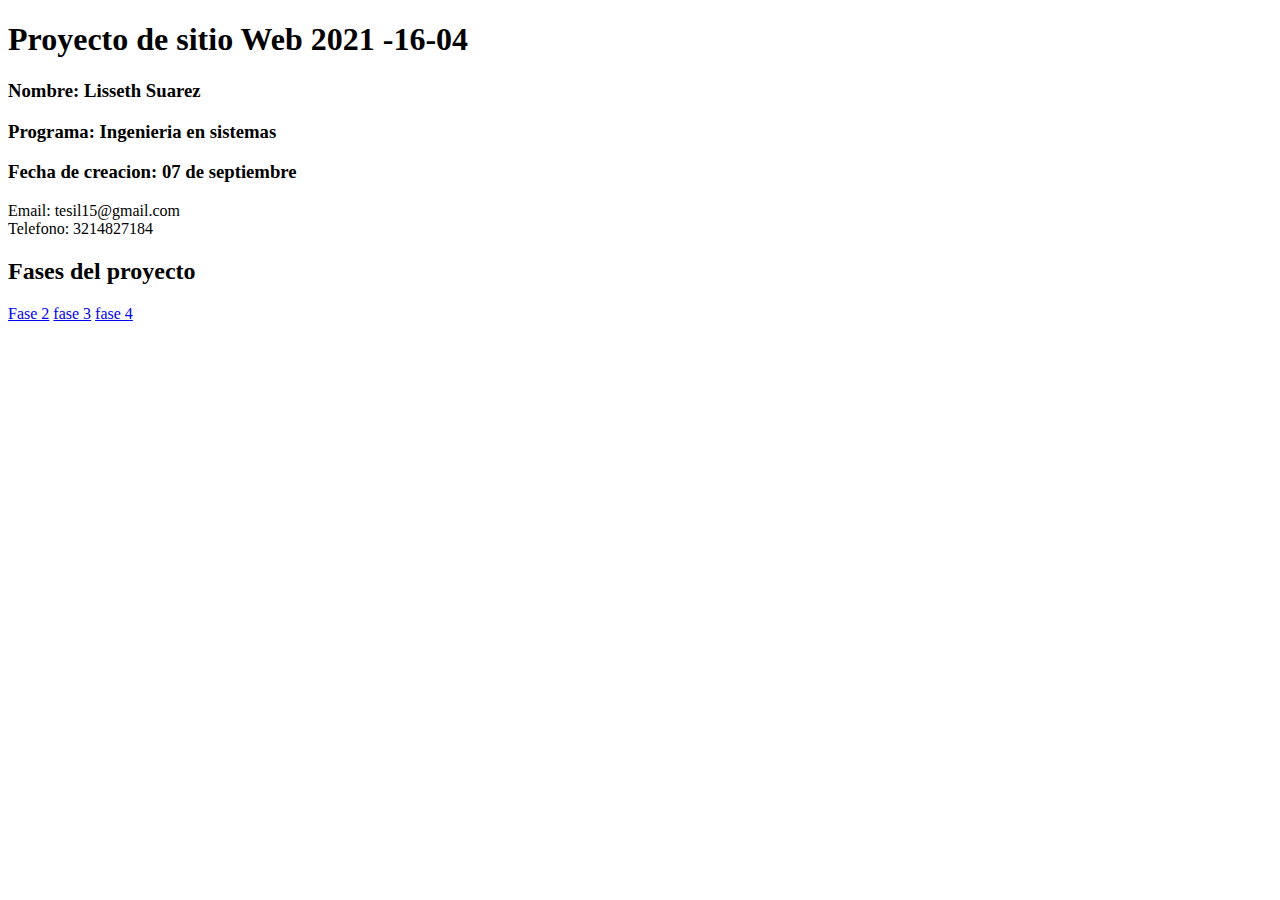
<file: index.html>
<!DOCTYPE html>
<html lang="en">
<head>
    <meta charset="UTF-8">
    <meta http-equiv="X-UA-Compatible" content="IE=edge">
    <meta name="viewport" content="width=device-width, initial-scale=1.0">
    <title>Document</title>
</head>
<body>
    <h1>
        Proyecto de sitio Web 2021 -16-04    </h1>
   <h3> Nombre: Lisseth Suarez </h3> 
   <h3> Programa: Ingenieria en sistemas </h3>
   <h3> Fecha de creacion: 07 de septiembre </h3>
   <p>
       Email: tesil15@gmail.com <br>
       Telefono: 3214827184 <br>
   </p>

    <h2>Fases del proyecto</h2>
    <a href="fase2/design.html">Fase 2</a>
    <a href="fase 3/index.html">fase 3</a>
    <a href="fase 4/evaluacion1.html">fase 4</a>
</body>
</html>
</file>
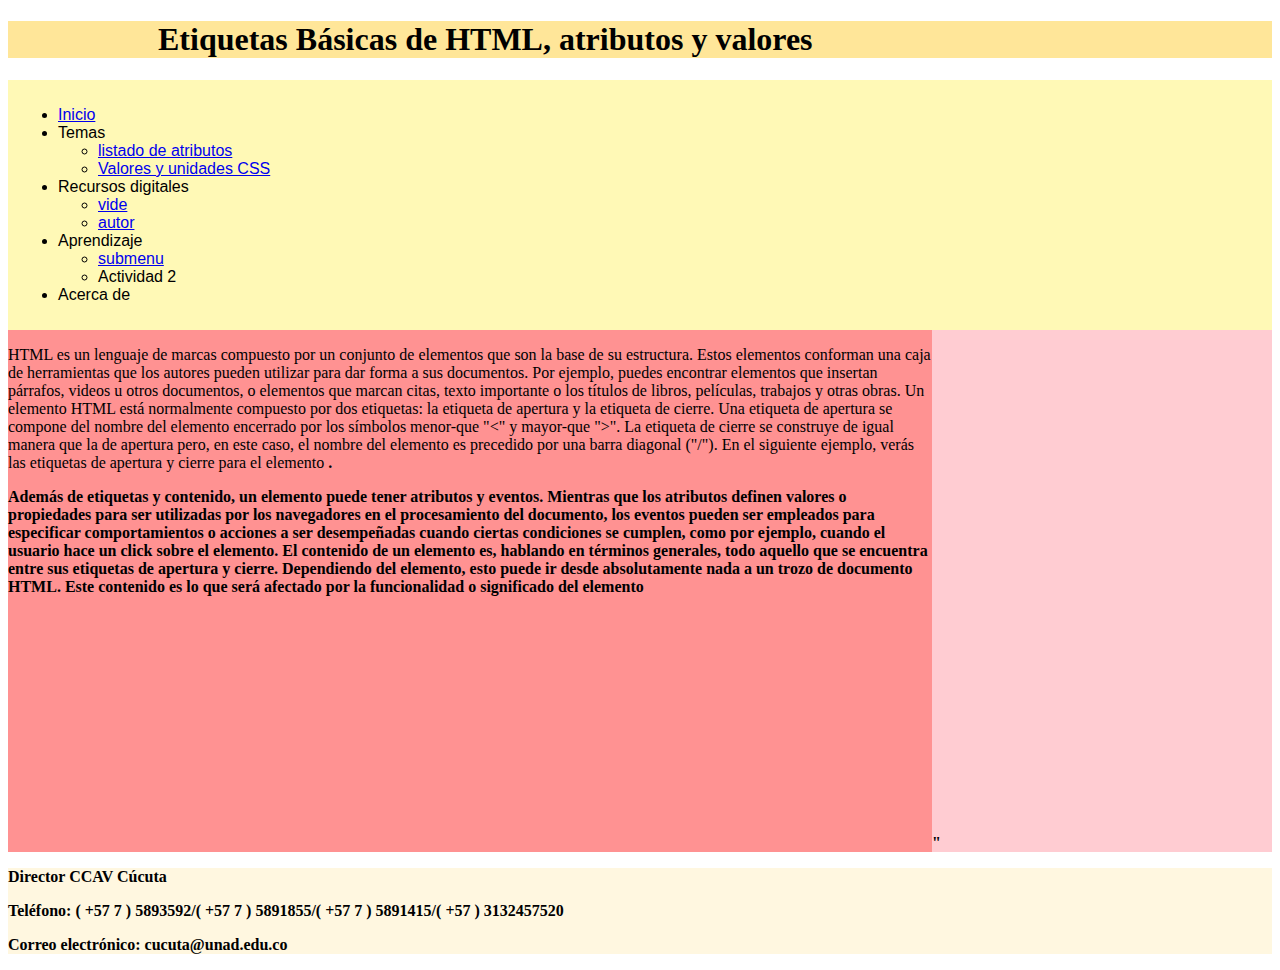
<file: fase 3/index.html>
<!DOCTYPE html>
<html lang="es">
<head>
    <meta charset="UTF-8">
    <meta http-equiv="X-UA-Compatible" content="IE=edge">
    <meta name="viewport" content="width=device-width, initial-scale=1.0">
    <title>principal</title>
    <link rel="stylesheet" href="css/estilos.css">
</head>
<body>
    <header>
        <h1>Etiquetas Básicas de HTML, atributos y valores</h1>
    </header>
    <nav>
            <ul>
                <li> <a href="index.html">Inicio</a></li>
                <li>Temas</li>
                    <ul>
                        <li> <a href="tema 1.html"> listado de atributos</a></li>
                        <li> <a href="tema 2.html">Valores y unidades CSS</a></li>
                    </ul>
                <li>Recursos digitales</li>
                    <ul>
                        <li> <a href="recurso 1.html"> vide</a></li>
                        <li> <a href= "recurso 2.html"> autor </a></li>
                    </ul>
                <li>Aprendizaje</li>
                    <ul>
                        <li> <a href="opciones submenu"> submenu </a></li>
                        <li>Actividad 2</li>
                    </ul>
                <li>Acerca de</li>
            </ul>   
    </nav>
    <main>
        <section>
            <article>
                <article>
                    <p>HTML es un lenguaje de marcas compuesto por un conjunto de elementos que son la base de su estructura. Estos elementos conforman una caja de herramientas que los autores pueden utilizar para dar forma a sus documentos. Por ejemplo, puedes encontrar elementos que insertan párrafos, videos u otros documentos, o elementos que marcan citas, texto importante o los títulos de libros, películas, trabajos y otras obras.
                    Un elemento HTML está normalmente compuesto por dos etiquetas: la etiqueta de apertura y la etiqueta de cierre. Una etiqueta de apertura se compone del nombre del elemento encerrado por los símbolos menor-que "<" y mayor-que ">". La etiqueta de cierre se construye de igual manera que la de apertura pero, en este caso, el nombre del elemento es precedido por una barra diagonal ("/"). En el siguiente ejemplo, verás las etiquetas de apertura y cierre para el elemento <b>.  
                    </p>
                </article>
            </article>
                     <p>Además de etiquetas y contenido, un elemento puede tener atributos y eventos. Mientras que los atributos definen valores o propiedades para ser utilizadas por los navegadores en el procesamiento del documento, los eventos pueden ser empleados para especificar comportamientos o acciones a ser desempeñadas cuando ciertas condiciones se cumplen, como por ejemplo, cuando el usuario hace un click sobre el elemento.
                     
                    El contenido de un elemento es, hablando en términos generales, todo aquello que se encuentra entre sus etiquetas de apertura y cierre. Dependiendo del elemento, esto puede ir desde absolutamente nada a un trozo de documento HTML. Este contenido es lo que será afectado por la funcionalidad o significado del elemento
                     </p>
            <article>

            </article>
        </section>
        <aside> 
            <iframe src="https://www.facebook.com/plugins/page.php?href=https%3A%2F%2Ffacebook.com%2FUniversidadUNAD%2F&tabs=timeline&width=340&height=500&small_header=false&adapt_container_width=true&hide_cover=false&show_facepile=true&appId" width="340" height="500" style="border:none;overflow:hidden" scrolling="no" frameborder="0" allowfullscreen="true" allow="autoplay; clipboard-write; encrypted-media; picture-in-picture; web-share"></iframe>"
        </aside>
    </main>   
    <footer>
        <p>Director CCAV Cúcuta<br></p>
        <p>Teléfono: ( +57 7 ) 5893592/( +57 7 ) 5891855/( +57 7 ) 5891415/( +57 ) 3132457520<br></p>
        <p>Correo electrónico: cucuta@unad.edu.co<br></p>
    </footer>  
</body>
</html>
</file>
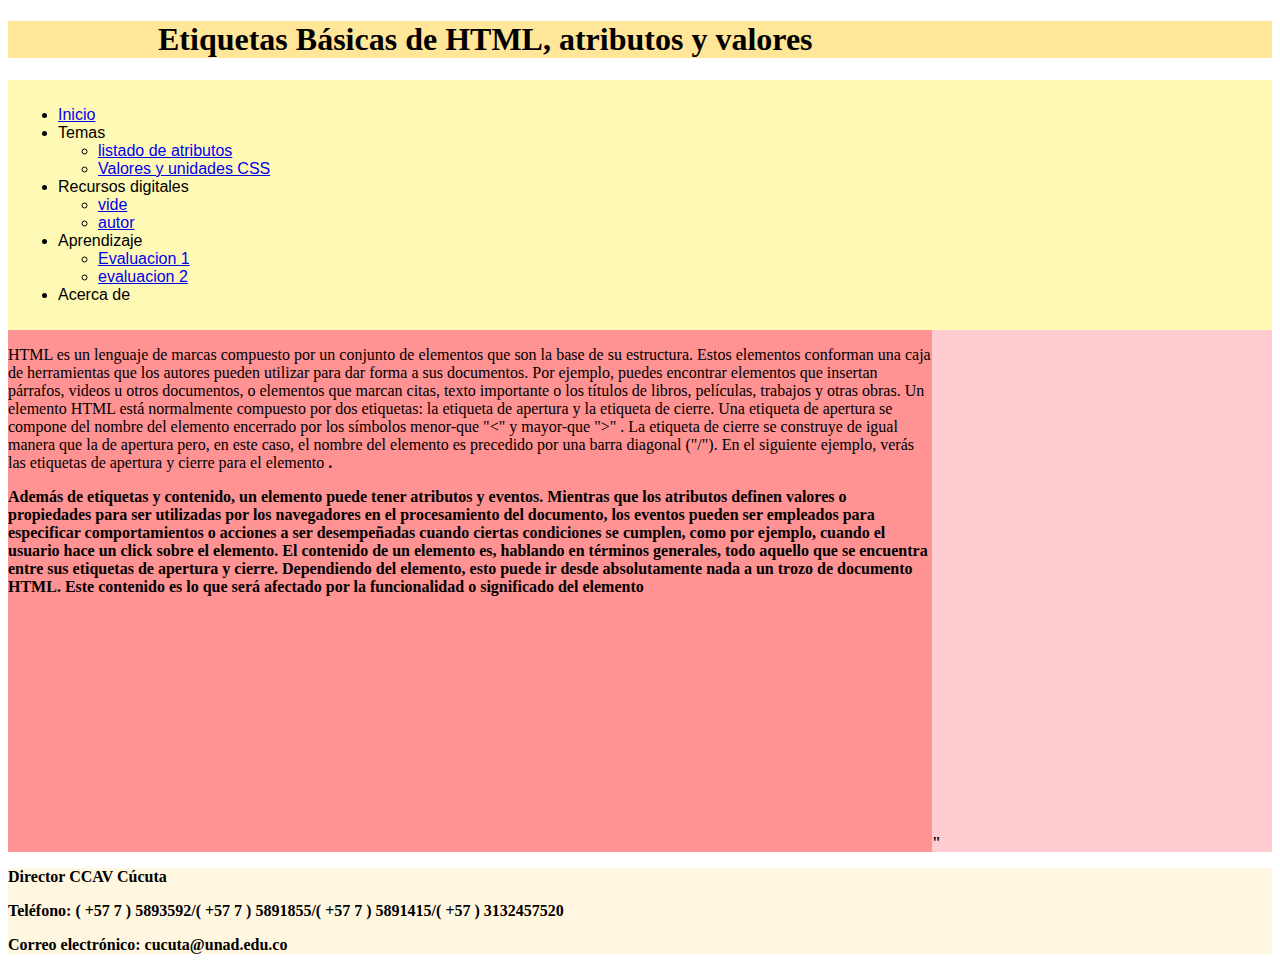
<file: fase 4/index.html>
<!DOCTYPE html>
<html lang="es">

<head>
    <meta charset="UTF-8">
    <meta http-equiv="X-UA-Compatible" content="IE=edge">
    <meta name="viewport" content="width=device-width, initial-scale=1.0">
    <title>principal</title>
    <link rel="stylesheet" href="css/estilos.css">
</head>

<body>
    <header>
        <h1>Etiquetas Básicas de HTML, atributos y valores</h1>
    </header>
    <nav>
        <ul>
            <li> <a href="index.html">Inicio</a></li>
            <li>Temas</li>
            <ul>
                <li> <a href="tema 1.html"> listado de atributos</a></li>
                <li> <a href="tema 2.html">Valores y unidades CSS</a></li>
            </ul>
            <li>Recursos digitales</li>
            <ul>
                <li> <a href="recurso 1.html"> vide</a></li>
                <li> <a href="recurso 2.html"> autor </a></li>
            </ul>
            <li>Aprendizaje</li>
            <ul>
                <li> <a href="evaluacion1.html"> Evaluacion 1</a></li>
                <li> <a href="evaluacion2.html"> evaluacion 2 </a></li>
            </ul>
            <li>Acerca de</li>
        </ul>
    </nav>
    <main>
        <section>
            <article>
                <article>
                    <p>HTML es un lenguaje de marcas compuesto por un conjunto de elementos que son la base de su
                        estructura. Estos elementos conforman una caja de herramientas que los autores pueden utilizar
                        para dar forma a sus documentos. Por ejemplo, puedes encontrar elementos que insertan párrafos,
                        videos u otros documentos, o elementos que marcan citas, texto importante o los títulos de
                        libros, películas, trabajos y otras obras.
                        Un elemento HTML está normalmente compuesto por dos etiquetas: la etiqueta de apertura y la
                        etiqueta de cierre. Una etiqueta de apertura se compone del nombre del elemento encerrado por
                        los símbolos menor-que "<" y mayor-que ">" . La etiqueta de cierre se construye de igual manera
                            que la de apertura pero, en este caso, el nombre del elemento es precedido por una barra
                            diagonal ("/"). En el siguiente ejemplo, verás las etiquetas de apertura y cierre para el
                            elemento <b>.
                    </p>
                </article>
            </article>
            <p>Además de etiquetas y contenido, un elemento puede tener atributos y eventos. Mientras que los atributos
                definen valores o propiedades para ser utilizadas por los navegadores en el procesamiento del documento,
                los eventos pueden ser empleados para especificar comportamientos o acciones a ser desempeñadas cuando
                ciertas condiciones se cumplen, como por ejemplo, cuando el usuario hace un click sobre el elemento.

                El contenido de un elemento es, hablando en términos generales, todo aquello que se encuentra entre sus
                etiquetas de apertura y cierre. Dependiendo del elemento, esto puede ir desde absolutamente nada a un
                trozo de documento HTML. Este contenido es lo que será afectado por la funcionalidad o significado del
                elemento
            </p>
            <article>

            </article>
        </section>
        <aside>
            <iframe
                src="https://www.facebook.com/plugins/page.php?href=https%3A%2F%2Ffacebook.com%2FUniversidadUNAD%2F&tabs=timeline&width=340&height=500&small_header=false&adapt_container_width=true&hide_cover=false&show_facepile=true&appId"
                width="340" height="500" style="border:none;overflow:hidden" scrolling="no" frameborder="0"
                allowfullscreen="true"
                allow="autoplay; clipboard-write; encrypted-media; picture-in-picture; web-share"></iframe>"
        </aside>
    </main>
    <footer>
        <p>Director CCAV Cúcuta<br></p>
        <p>Teléfono: ( +57 7 ) 5893592/( +57 7 ) 5891855/( +57 7 ) 5891415/( +57 ) 3132457520<br></p>
        <p>Correo electrónico: cucuta@unad.edu.co<br></p>
    </footer>
</body>

</html>
</file>
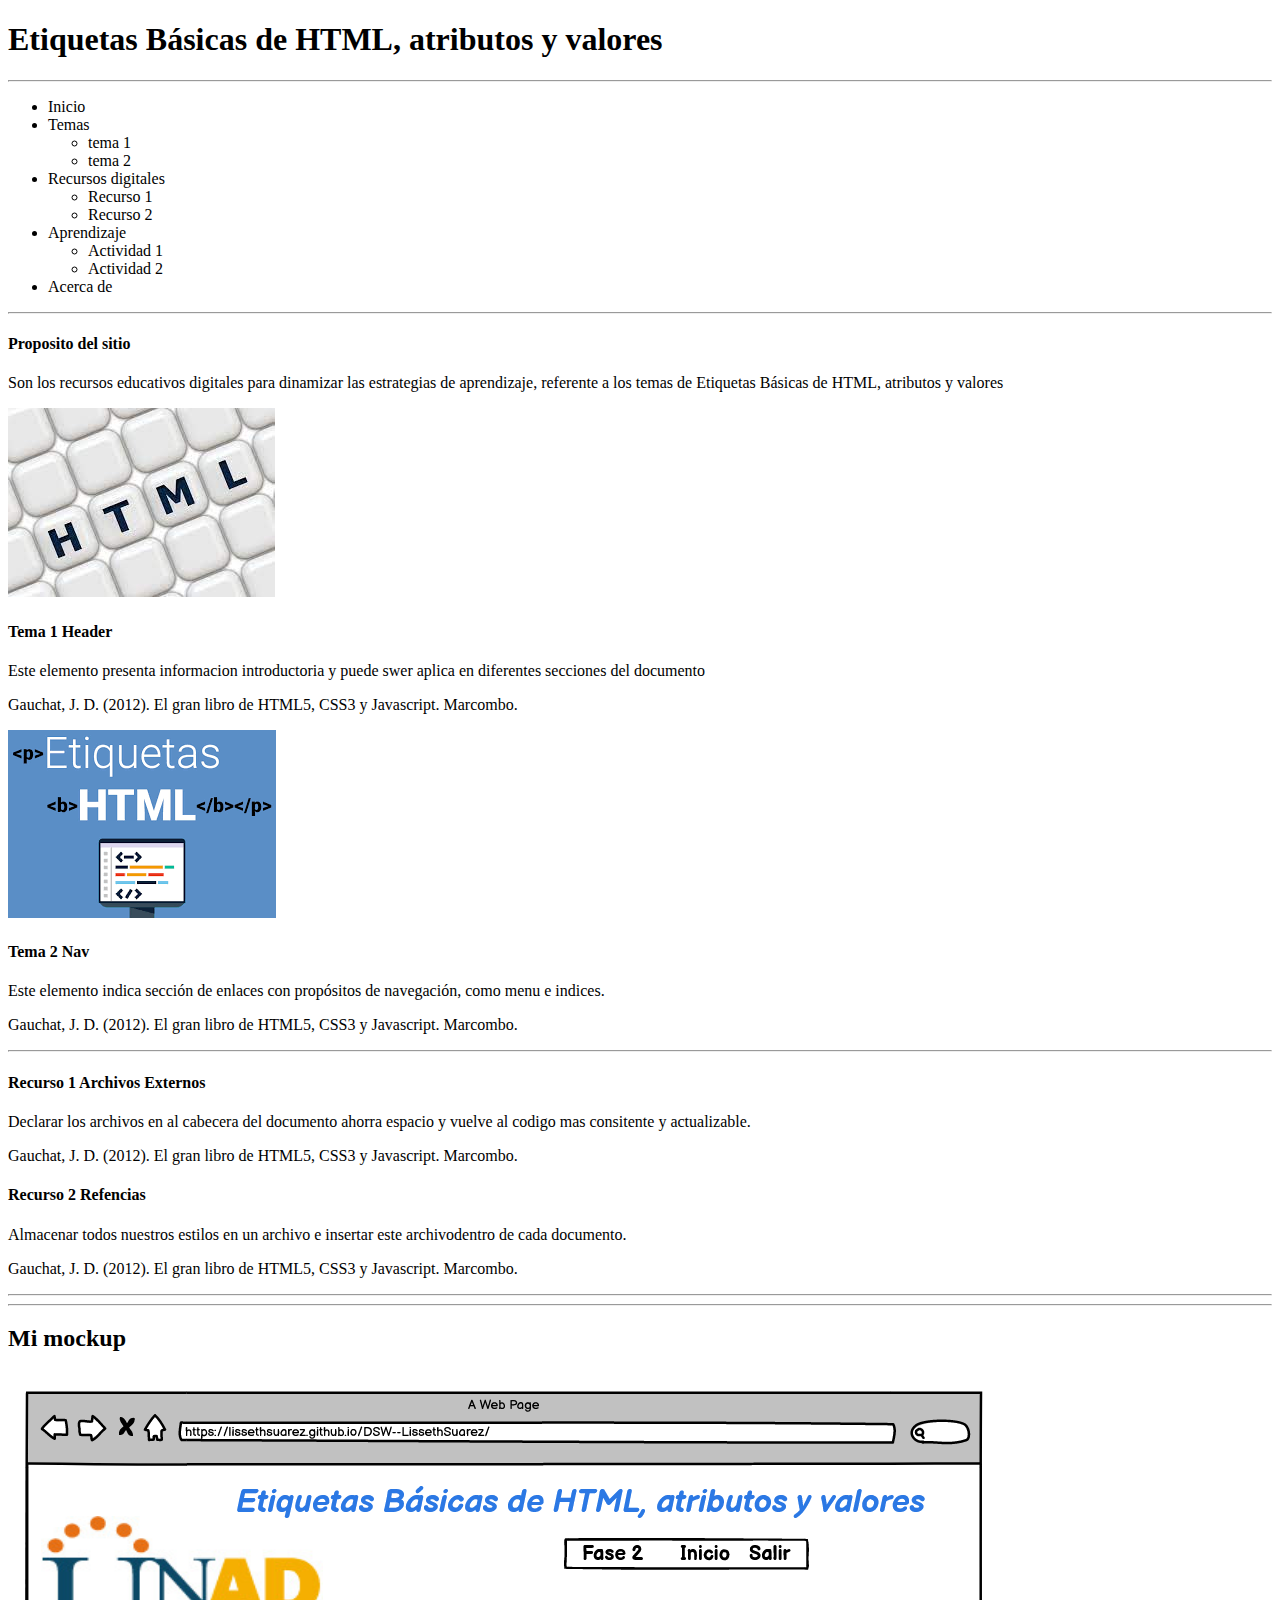
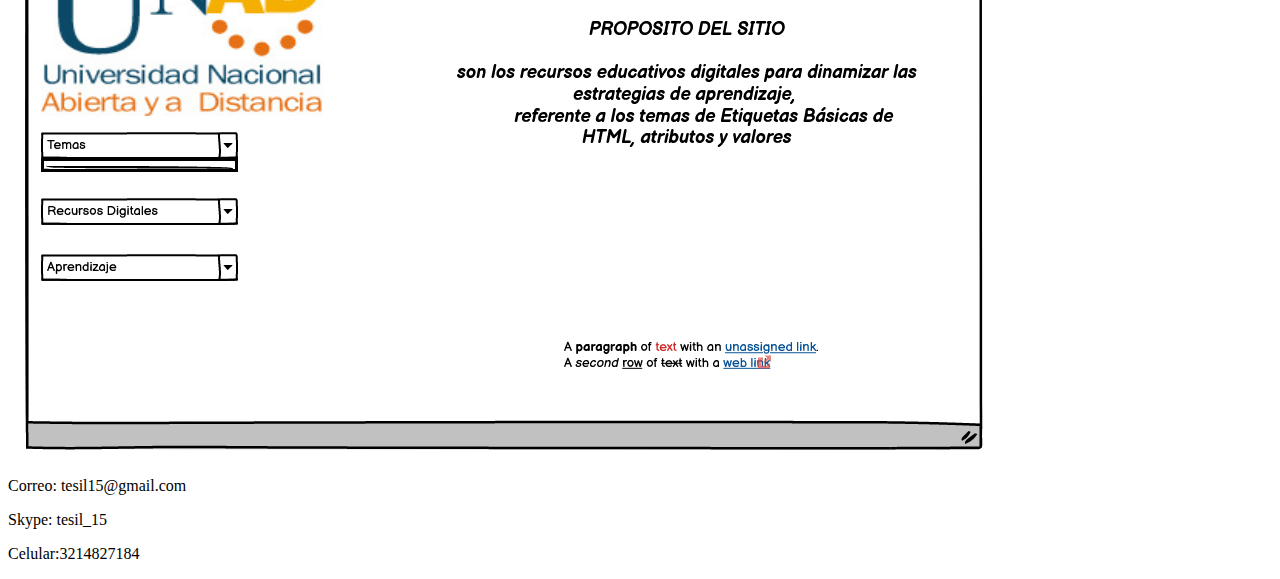
<file: fase 2/design.html>
<!DOCTYPE html>
<html lang="en">
<head>
    <meta charset="UTF-8">
    <meta http-equiv="X-UA-Compatible" content="IE=edge">
    <meta name="viewport" content="width=device-width, initial-scale=1.0">
    <title>Document</title>
</head>
<body>
    <header>
        <h1>Etiquetas Básicas de HTML, atributos y valores
         </h1>
         <hr>
    </header>
    <nav>
        <ul>
            <li>Inicio</li>
            <li>Temas</li>
                <ul>
                    <li>tema 1</li>
                    <li>tema 2</li>
                </ul>
            <li>Recursos digitales</li>
                <ul>
                    <li>Recurso 1</li>
                    <li>Recurso 2</li>
                </ul>
            <li>Aprendizaje</li>
                <ul>
                    <li>Actividad 1</li>
                    <li>Actividad 2</li>
                </ul>
            <li>Acerca de</li>
        </ul>
    </nav>
    <hr>
    <!-- contenido principal -->

    <main>
        <section>
            <h4>Proposito del sitio</h4>
            <p>Son los recursos educativos digitales para dinamizar las estrategias de aprendizaje, 
                referente a los temas de Etiquetas Básicas de HTML, atributos y valores </p>
                <img src="imagen/índice.jpg" alt="imagen referente a HTML.">   
                <article>
                <h4>Tema 1 Header</h4>
                <p>Este elemento presenta informacion introductoria y puede swer aplica en diferentes secciones del documento</p>
                <p>Gauchat, J. D. (2012). El gran libro de HTML5, CSS3 y Javascript. Marcombo.</p>
            </article> 
                 <imG src="imagen/ETIQUETAS.png" alt="imagen referentes a etiquetas">
            <article>
                <h4>Tema 2 Nav</h4>   
                <p>Este elemento indica sección de enlaces con propósitos de navegación, como menu e indices.</p>   
                <p>Gauchat, J. D. (2012). El gran libro de HTML5, CSS3 y Javascript. Marcombo.</p>
            </article>
            <hr>
            <article>
                <h4>Recurso 1 Archivos Externos</h4>
                <p>Declarar los archivos en al cabecera del documento ahorra espacio y vuelve al codigo mas consitente y actualizable.</p>
                <p>Gauchat, J. D. (2012). El gran libro de HTML5, CSS3 y Javascript. Marcombo.</p>
            </article>
            <article>
                <h4>Recurso 2 Refencias</h4>
                <p>Almacenar todos nuestros estilos en un archivo e insertar este archivodentro de cada documento.</p>
                <p>Gauchat, J. D. (2012). El gran libro de HTML5, CSS3 y Javascript. Marcombo.</p>
            </article>
            <hr>
             
            
        </section>
    </main>
    <hr>
    <h2>Mi mockup</h2>
    <img src="imagen/Captura de pantalla 2021-09-28 201949.png" alt="mockup">
    <footer>
        <p>Correo: tesil15@gmail.com <br></p>
        <p>Skype: tesil_15 <br></p>
        <p>Celular:3214827184<br></p>
    </footer>
</body>
</html>
</file>
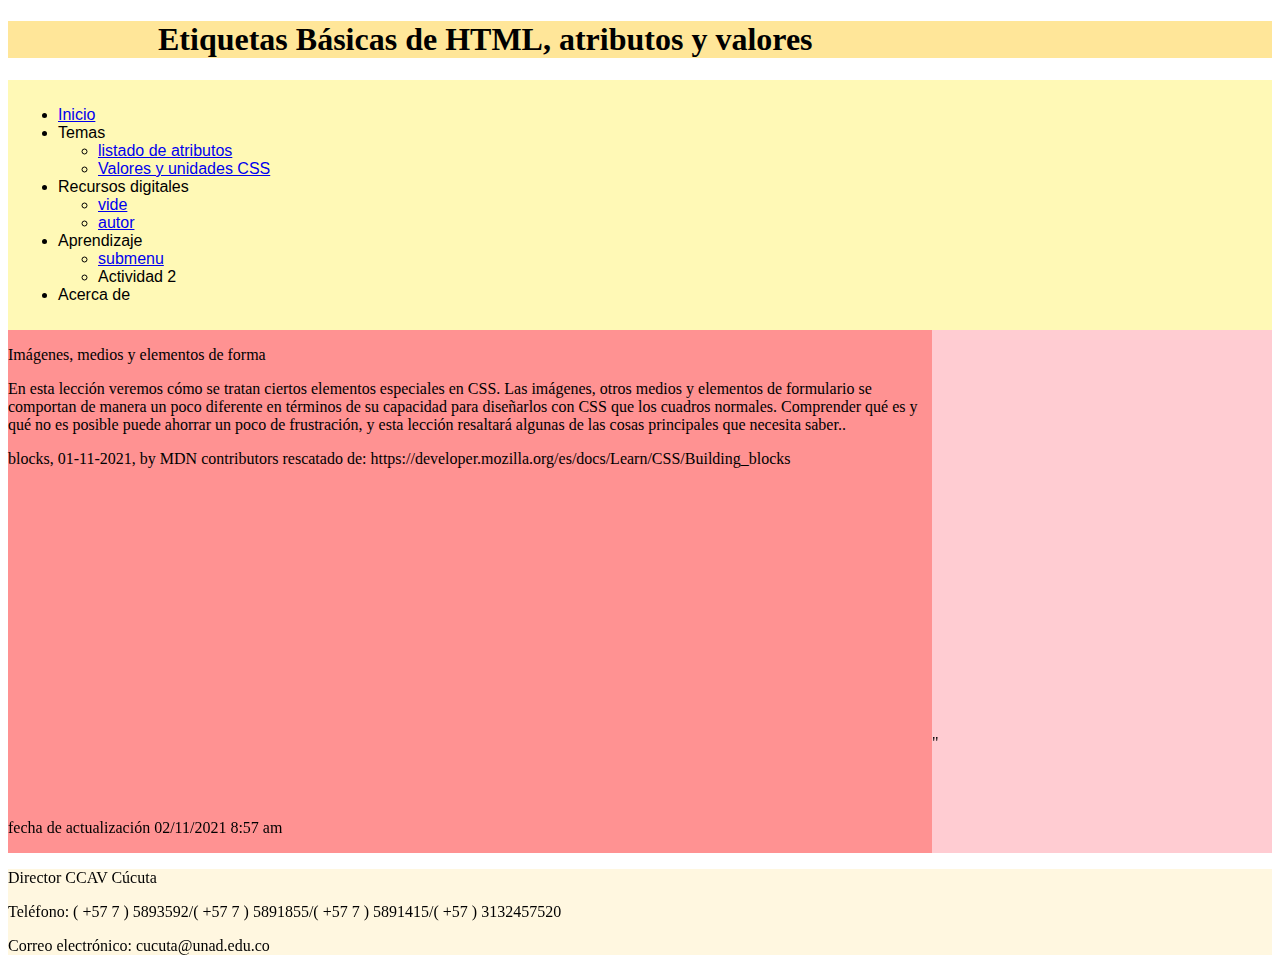
<file: fase 3/recurso 1.html>
<!DOCTYPE html>
<html lang="es">
<head>
    <meta charset="UTF-8">
    <meta http-equiv="X-UA-Compatible" content="IE=edge">
    <meta name="viewport" content="width=device-width, initial-scale=1.0">
    <title>principal</title>
    <link rel="stylesheet" href="css/estilos.css">
    
</head>
<body>
    <header>
        <h1>Etiquetas Básicas de HTML, atributos y valores</h1>
                      
    </header>
    <nav>
        <ul>
            <li> <a href="index.html">Inicio</a></li>
            <li>Temas</li>
                <ul>
                    <li> <a href="tema 1.html"> listado de atributos</a></li>
                    <li> <a href="tema 2.html">Valores y unidades CSS</a></li>
                </ul>
            <li>Recursos digitales</li>
                <ul>
                    <li> <a href="recurso 1.html"> vide</a></li>
                    <li> <a href= "recurso 2.html"> autor </a></li>
                </ul>
            <li>Aprendizaje</li>
                <ul>
                    <li> <a href="opciones submenu"> submenu </a></li>
                    <li>Actividad 2</li>
                </ul>
            <li>Acerca de</li>
        </ul>     
    </nav>
    <main>
        <section>
            <article>
                <p> Imágenes, medios y elementos de forma <br></p>
                <p>En esta lección veremos cómo se tratan ciertos elementos especiales en CSS. Las imágenes, otros medios y elementos de formulario se comportan de manera un poco diferente en términos de su capacidad para diseñarlos con CSS que los cuadros normales. Comprender qué es y qué no es posible puede ahorrar un poco de frustración, y esta lección resaltará algunas de las cosas principales que necesita saber..
                </p>
                <p>blocks, 01-11-2021, by MDN contributors rescatado de: https://developer.mozilla.org/es/docs/Learn/CSS/Building_blocks <br></p>
            </article>
            <article>
                    <iframe width="560" height="315" src="https://www.youtube.com/embed/TAQu0xRCQEs" title="YouTube video player" frameborder="0" allow="accelerometer; autoplay; clipboard-write; encrypted-media; gyroscope; picture-in-picture" allowfullscreen></iframe>
            
                     
                     <p>fecha de actualización 02/11/2021 8:57 am <br></p>        

            </article>
        </section>
        <aside> 
            <iframe src="https://www.facebook.com/plugins/page.php?href=https%3A%2F%2Ffacebook.com%2FUniversidadUNAD%2F&tabs=timeline&width=340&height=500&small_header=false&adapt_container_width=true&hide_cover=false&show_facepile=true&appId" width="340" height="400" style="border:none;overflow:hidden" scrolling="no" frameborder="0" allowfullscreen="true" allow="autoplay; clipboard-write; encrypted-media; picture-in-picture; web-share"></iframe>"
        </aside>
    </main>   
    <footer>
        <p>Director CCAV Cúcuta<br></p>
        <p>Teléfono: ( +57 7 ) 5893592/( +57 7 ) 5891855/( +57 7 ) 5891415/( +57 ) 3132457520<br></p>
        <p>Correo electrónico: cucuta@unad.edu.co<br></p>
    </footer> 
</body>
</html>
</file>
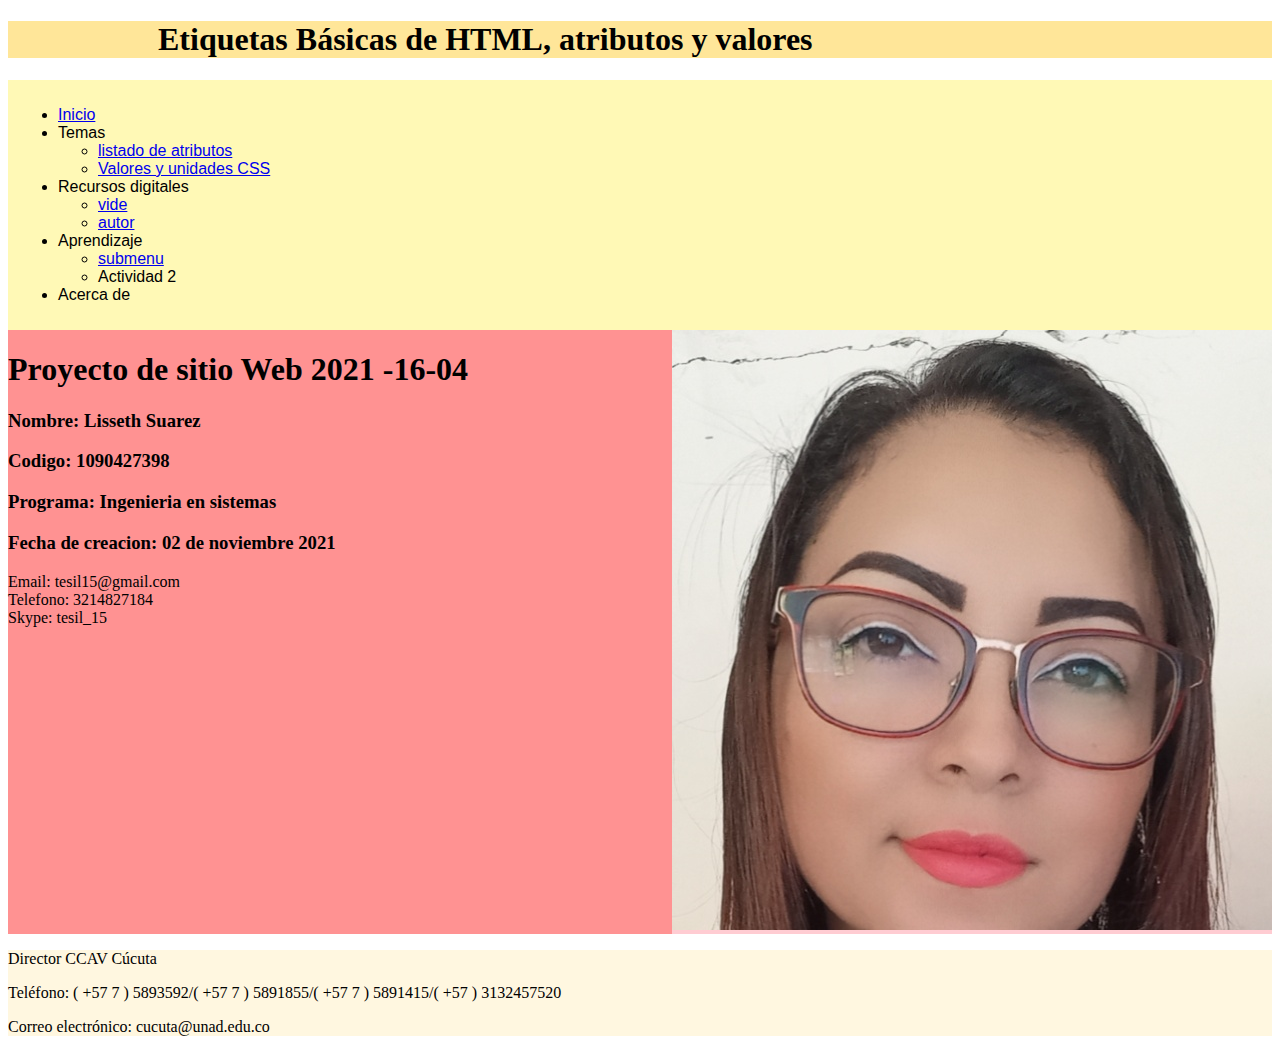
<file: fase 3/recurso 2.html>
<!DOCTYPE html>
<html lang="es">
<head>
    <meta charset="UTF-8">
    <meta http-equiv="X-UA-Compatible" content="IE=edge">
    <meta name="viewport" content="width=device-width, initial-scale=1.0">
    <title>principal</title>
    <link rel="stylesheet" href="css/estilos.css">
    
</head>
<body>
    <header>
        <h1>Etiquetas Básicas de HTML, atributos y valores</h1>
                      
    </header>
    <nav>
        <ul>
            <li> <a href="index.html">Inicio</a></li>
            <li>Temas</li>
                <ul>
                    <li> <a href="tema 1.html"> listado de atributos</a></li>
                    <li> <a href="tema 2.html">Valores y unidades CSS</a></li>
                </ul>
            <li>Recursos digitales</li>
                <ul>
                    <li> <a href="recurso 1.html"> vide</a></li>
                    <li> <a href= "recurso 2.html"> autor </a></li>
                </ul>
            <li>Aprendizaje</li>
                <ul>
                    <li> <a href="opciones submenu"> submenu </a></li>
                    <li>Actividad 2</li>
                </ul>
            <li>Acerca de</li>
        </ul>    
    </nav>
    <main>
        <section>
            <article>
                <article>
                    <h1>
                        Proyecto de sitio Web 2021 -16-04    </h1>
                   <h3> Nombre: Lisseth Suarez </h3> 
                   <h3> Codigo: 1090427398</h3>
                   <h3> Programa: Ingenieria en sistemas </h3>
                   <h3> Fecha de creacion: 02 de noviembre 2021 </h3>
                   <p>
                       Email: tesil15@gmail.com <br>
                       Telefono: 3214827184 <br>
                       Skype: tesil_15
                   </p>
                </article>
            </article>
        </section>
        <aside> 
            <iframe src="img/lisseth.jpg"frameborder="0" height="600" width="600"></iframe>
        </aside>
    </main>   
    <footer>
        <p>Director CCAV Cúcuta<br></p>
        <p>Teléfono: ( +57 7 ) 5893592/( +57 7 ) 5891855/( +57 7 ) 5891415/( +57 ) 3132457520<br></p>
        <p>Correo electrónico: cucuta@unad.edu.co<br></p>
    </footer> 
</body>
</html>
</file>
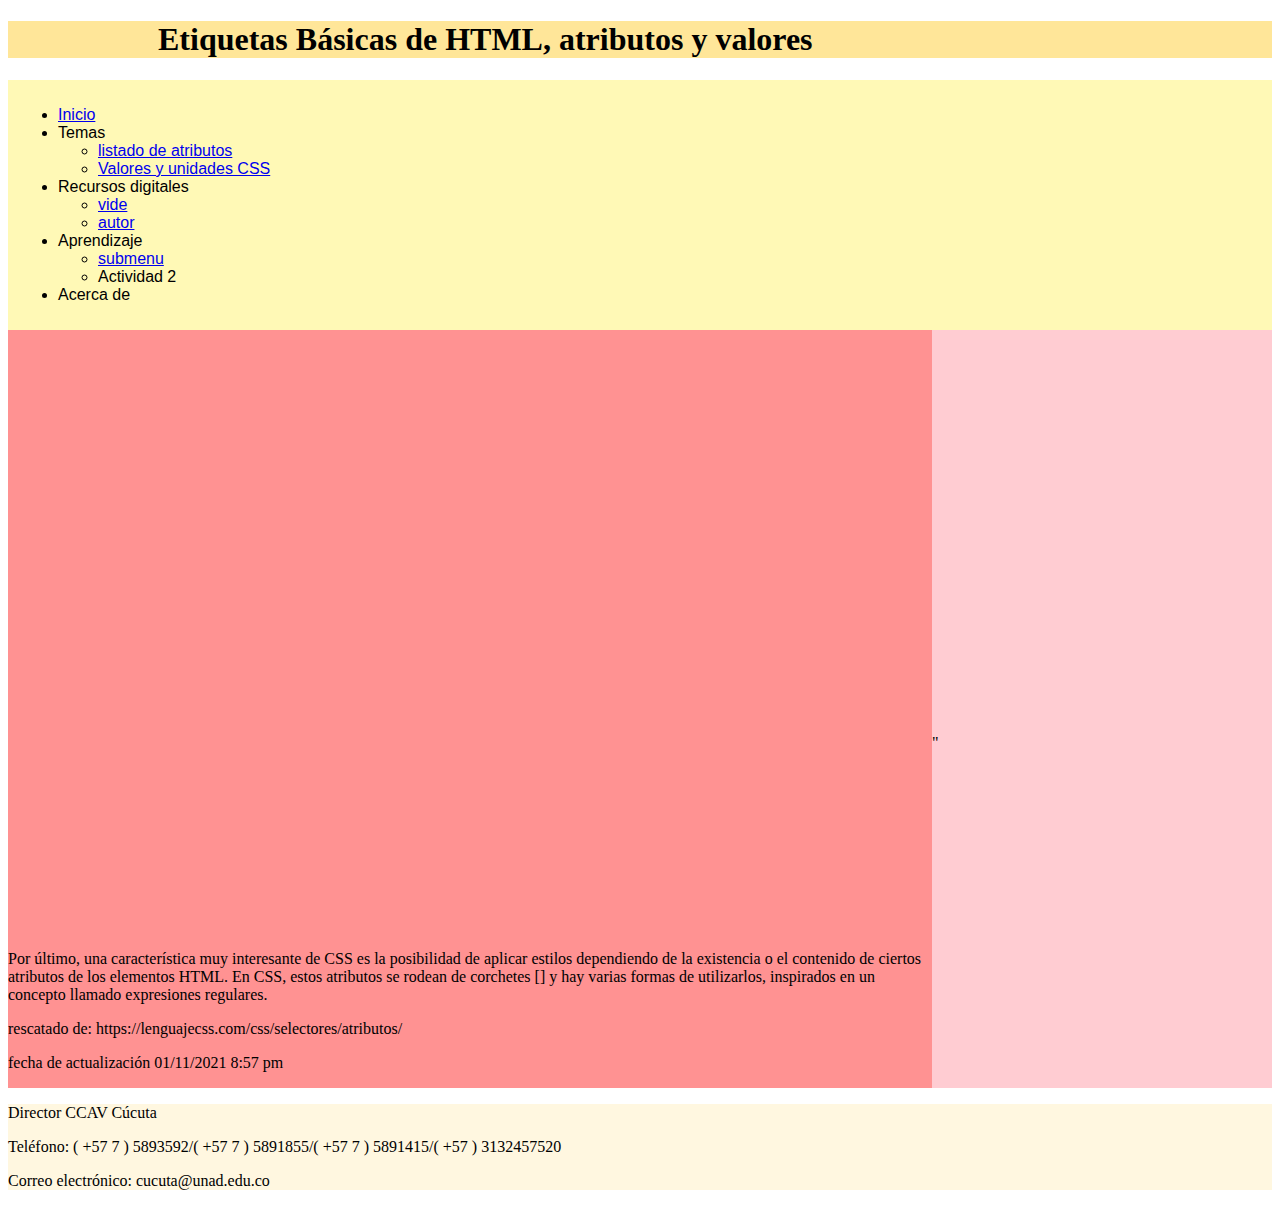
<file: fase 3/tema 1.html>
<!DOCTYPE html>
<html lang="es">
<head>
    <meta charset="UTF-8">
    <meta http-equiv="X-UA-Compatible" content="IE=edge">
    <meta name="viewport" content="width=device-width, initial-scale=1.0">
    <title>principal</title>
    <link rel="stylesheet" href="css/estilos.css">
    
</head>
<body>
    <header>
        <h1>Etiquetas Básicas de HTML, atributos y valores</h1>
                      
    </header>
    <nav>
        <ul>
            <li> <a href="index.html">Inicio</a></li>
            <li>Temas</li>
                <ul>
                    <li> <a href="tema 1.html"> listado de atributos</a></li>
                    <li> <a href="tema 2.html">Valores y unidades CSS</a></li>
                </ul>
            <li>Recursos digitales</li>
                <ul>
                    <li> <a href="recurso 1.html"> vide</a></li>
                    <li> <a href= "recurso 2.htmlo"> autor </a></li>
                </ul>
            <li>Aprendizaje</li>
                <ul>
                    <li> <a href="opciones submenu"> submenu </a></li>
                    <li>Actividad 2</li>
                </ul>
            <li>Acerca de</li>
        </ul>      
    </nav>
    <main>
        <section>
            <article>
                <article>
                    <iframe src="pdf/Lista de atributos.pdf" frameborder="0" height="600" width="990"></iframe>
                </article>
            </article>
                     <p>Por último, una característica muy interesante de CSS es la posibilidad de aplicar estilos dependiendo de la existencia o el contenido de ciertos atributos de los elementos HTML. En CSS, estos atributos se rodean de corchetes [] y hay varias formas de utilizarlos, inspirados en un concepto llamado expresiones regulares.
                     </p>
                     <p>rescatado de: https://lenguajecss.com/css/selectores/atributos/ <br></p> 
                     <p>fecha de actualización 01/11/2021 8:57 pm <br></p> 
                     
            <article>

            </article>
        </section>
        <aside> 
            <iframe src="https://www.facebook.com/plugins/page.php?href=https%3A%2F%2Ffacebook.com%2FUniversidadUNAD%2F&tabs=timeline&width=340&height=500&small_header=false&adapt_container_width=true&hide_cover=false&show_facepile=true&appId" width="340" height="400" style="border:none;overflow:hidden" scrolling="no" frameborder="0" allowfullscreen="true" allow="autoplay; clipboard-write; encrypted-media; picture-in-picture; web-share"></iframe>"
        </aside>
    </main>   
    <footer>
        <p>Director CCAV Cúcuta<br></p>
        <p>Teléfono: ( +57 7 ) 5893592/( +57 7 ) 5891855/( +57 7 ) 5891415/( +57 ) 3132457520<br></p>
        <p>Correo electrónico: cucuta@unad.edu.co<br></p>
    </footer>  
</body>
</html>
</file>
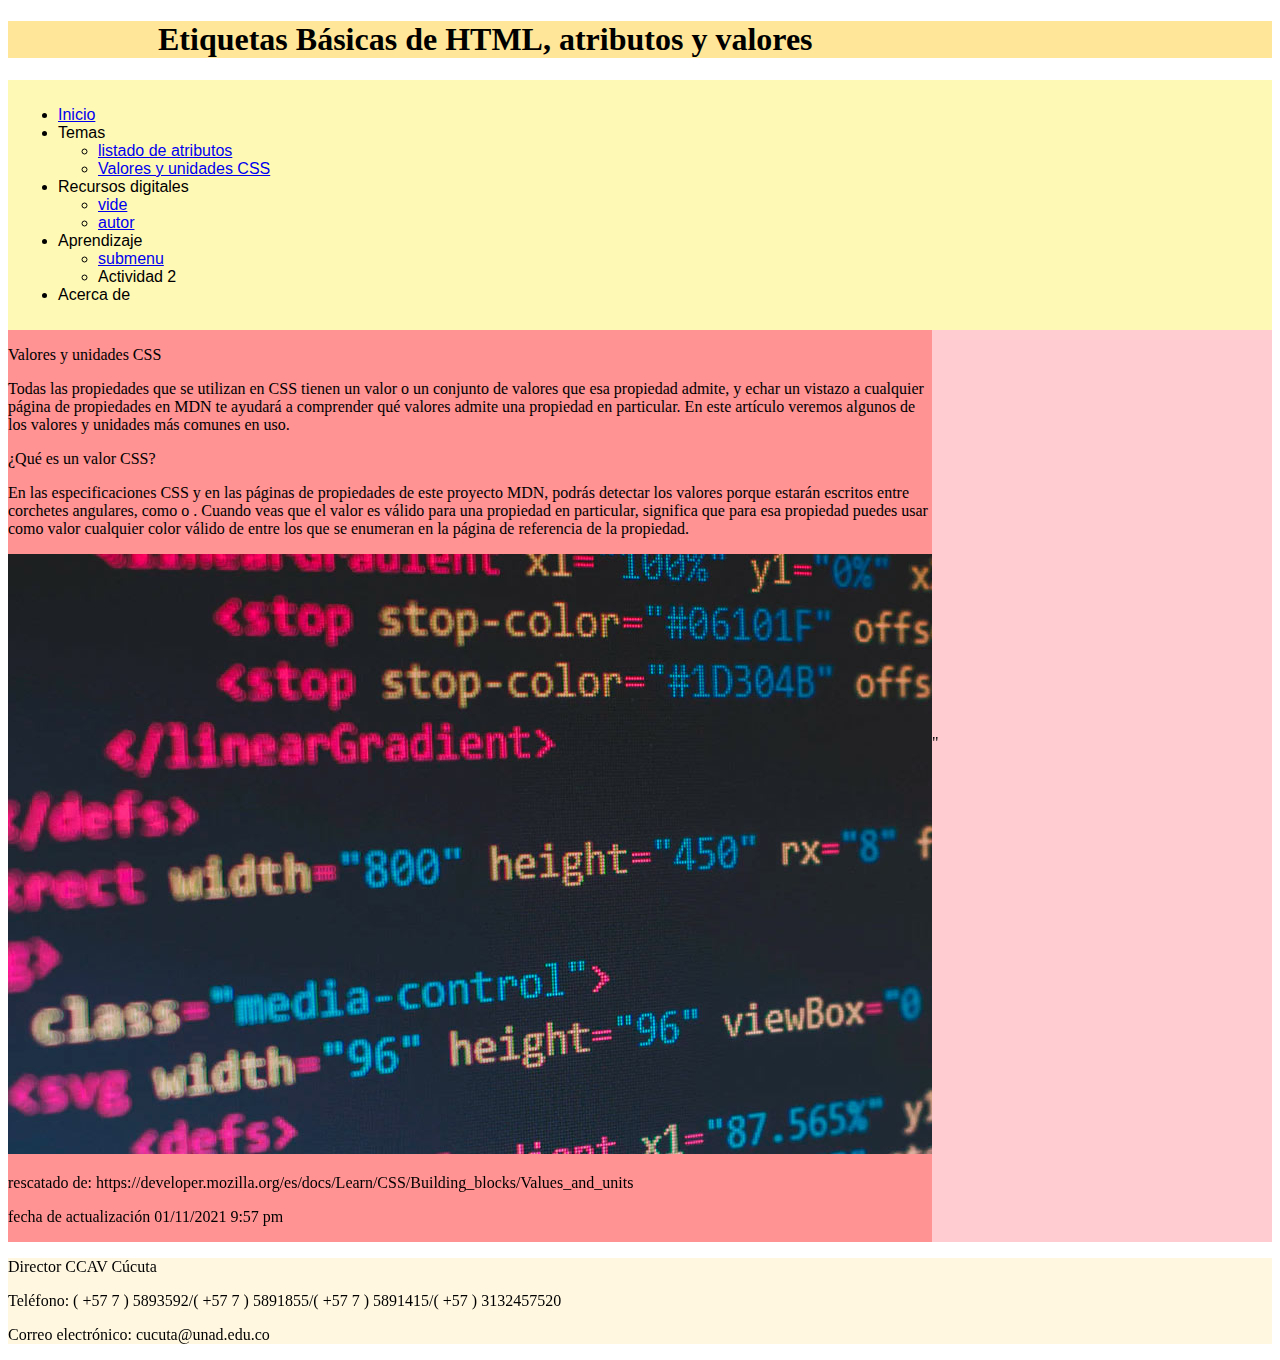
<file: fase 3/tema 2.html>
<!DOCTYPE html>
<html lang="es">
<head>
    <meta charset="UTF-8">
    <meta http-equiv="X-UA-Compatible" content="IE=edge">
    <meta name="viewport" content="width=device-width, initial-scale=1.0">
    <title>principal</title>
    <link rel="stylesheet" href="css/estilos.css">
    
</head>
<body>
    <header>
        <h1>Etiquetas Básicas de HTML, atributos y valores</h1>
                      
    </header>
    <nav>
        <ul>
            <li> <a href="index.html">Inicio</a></li>
            <li>Temas</li>
                <ul>
                    <li> <a href="tema 1.html"> listado de atributos</a></li>
                    <li> <a href="tema 2.html">Valores y unidades CSS</a></li>
                </ul>
            <li>Recursos digitales</li>
                <ul>
                    <li> <a href="recurso 1.html"> vide</a></li>
                    <li> <a href= "recurso 2.html"> autor </a></li>
                </ul>
            <li>Aprendizaje</li>
                <ul>
                    <li> <a href="opciones submenu"> submenu </a></li>
                    <li>Actividad 2</li>
                </ul>
            <li>Acerca de</li>
        </ul>   
    </nav>
    <main>
        <section>
            <article>
                <article>
                    <p> Valores y unidades CSS <br></p>
                    <p>Todas las propiedades que se utilizan en CSS tienen un valor o un conjunto de valores que esa propiedad admite, y echar un vistazo a cualquier página de propiedades en MDN te ayudará a comprender qué valores admite una propiedad en particular. En este artículo veremos algunos de los valores y unidades más comunes en uso.
                    </p>
                </article>
            </article>
                     <p>¿Qué es un valor CSS? <br></p>
                     <p>
                        En las especificaciones CSS y en las páginas de propiedades de este proyecto MDN, podrás detectar los valores porque estarán escritos entre corchetes angulares, como <color> o <length>. Cuando veas que el valor <color> es válido para una propiedad en particular, significa que para esa propiedad puedes usar como valor cualquier color válido de entre los que se enumeran en la página de referencia de la propiedad.
                     <br></p>
                     <iframe src="img/crear-botones-html-css.jpg" frameborder="0" height="600" width="990"></iframe>
                     
                     <p>rescatado de: https://developer.mozilla.org/es/docs/Learn/CSS/Building_blocks/Values_and_units <br></p> 
                     <p>fecha de actualización 01/11/2021 9:57 pm <br></p> 
                     
            <article>

            </article>
        </section>
        <aside> 
            <iframe src="https://www.facebook.com/plugins/page.php?href=https%3A%2F%2Ffacebook.com%2FUniversidadUNAD%2F&tabs=timeline&width=340&height=500&small_header=false&adapt_container_width=true&hide_cover=false&show_facepile=true&appId" width="340" height="400" style="border:none;overflow:hidden" scrolling="no" frameborder="0" allowfullscreen="true" allow="autoplay; clipboard-write; encrypted-media; picture-in-picture; web-share"></iframe>"
        </aside>
    </main>   
    <footer>
        <p>Director CCAV Cúcuta<br></p>
        <p>Teléfono: ( +57 7 ) 5893592/( +57 7 ) 5891855/( +57 7 ) 5891415/( +57 ) 3132457520<br></p>
        <p>Correo electrónico: cucuta@unad.edu.co<br></p>
    </footer> 
</body>
</html>
</file>
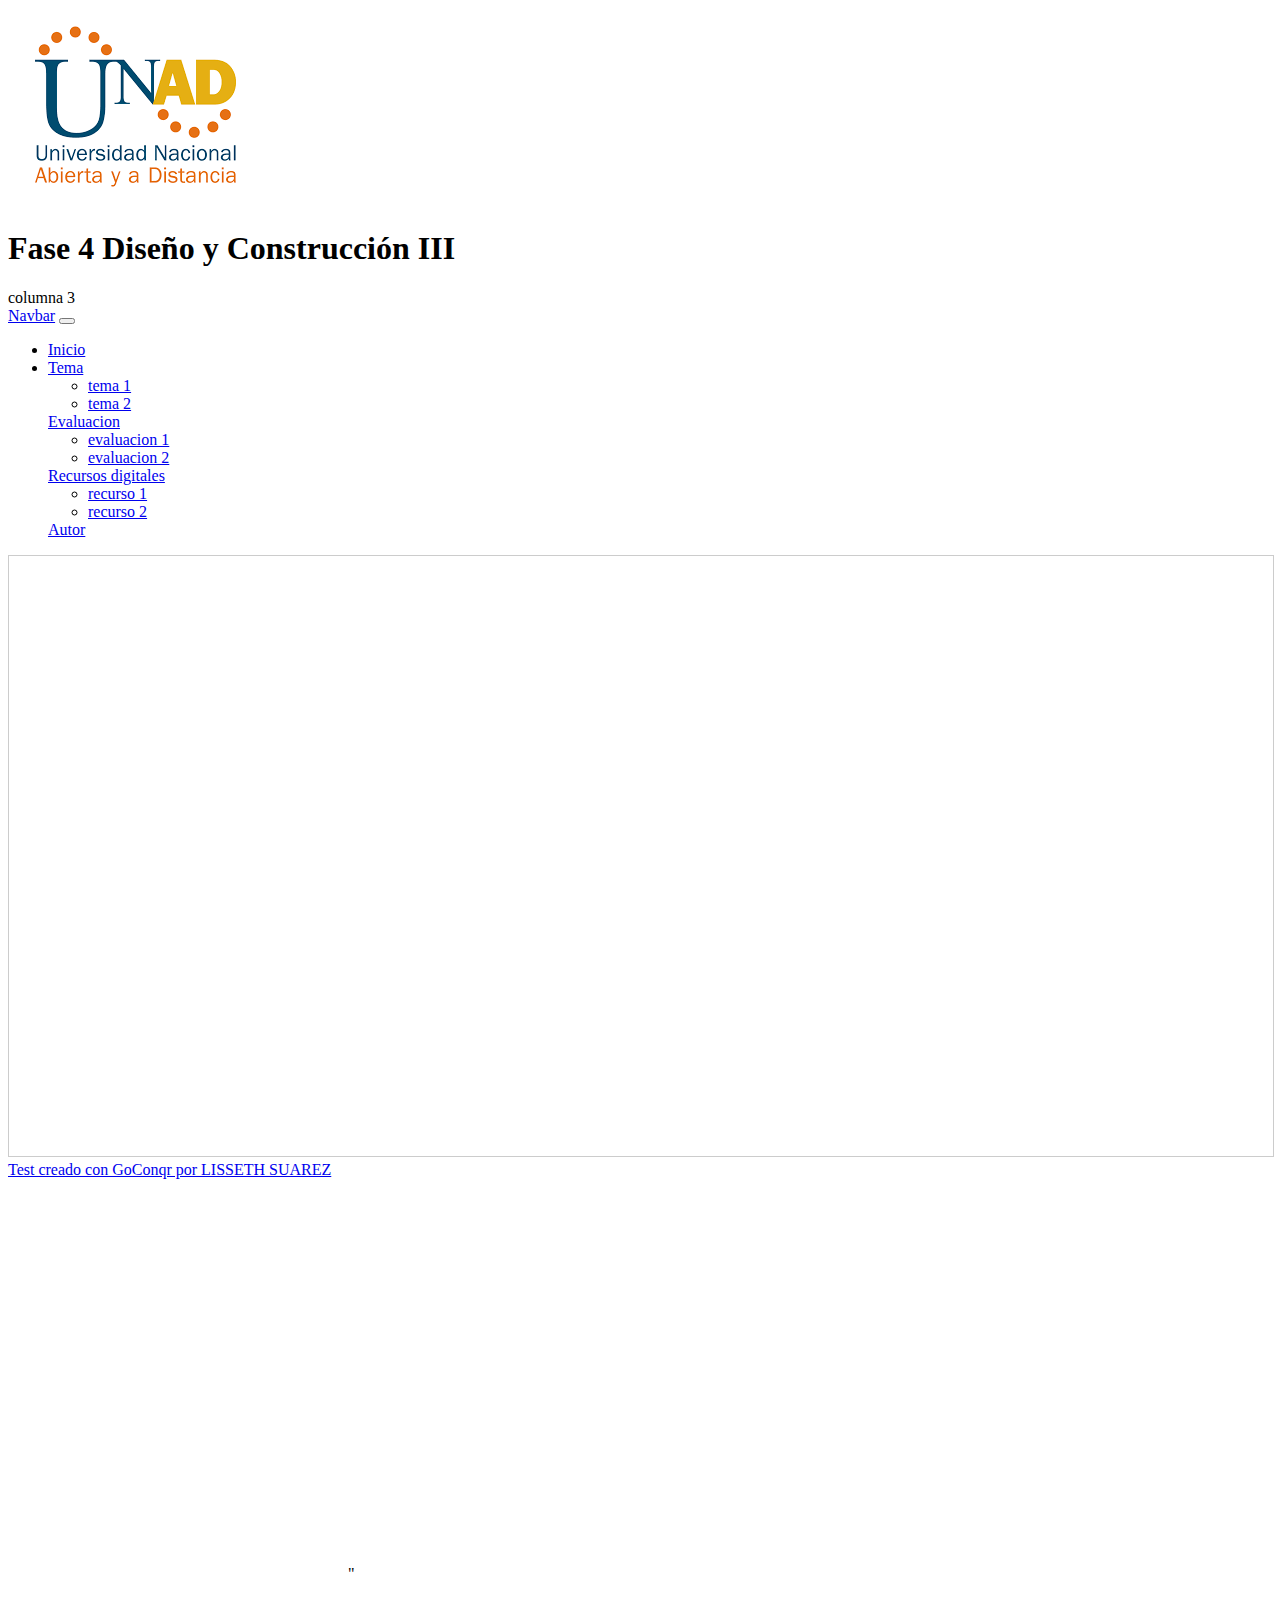
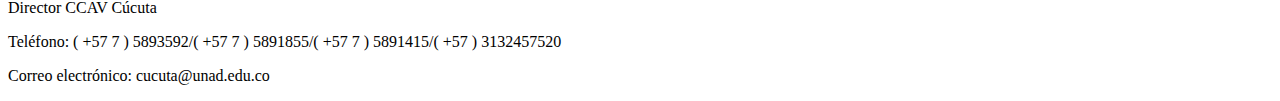
<file: fase 4/evaluacion1.html>
<!DOCTYPE html>
<html lang="en">

<head>
    <meta charset="UTF-8">
    <meta http-equiv="X-UA-Compatible" content="IE=edge">
    <meta name="viewport" content="width=device-width, initial-scale=1.0">
    <title>Document</title>
    <link href="https://cdn.jsdelivr.net/npm/bootstrap@5.1.3/dist/css/bootstrap.min.css" rel="stylesheet"
        integrity="sha384-1BmE4kWBq78iYhFldvKuhfTAU6auU8tT94WrHftjDbrCEXSU1oBoqyl2QvZ6jIW3" crossorigin="anonymous">

</head>

<body>
    <header class="container bg-primary">
        <div class="row">
            <div class="col-3"> <img src="logo unad.png" alt="asd asd"></div>
            <div class="col-7">
                <H1> Fase 4 Diseño y  Construcción III</H1> 
            </div>
            <div class="col-2">columna 3</div>
            <script src="https://cdn.jsdelivr.net/npm/bootstrap@5.1.3/dist/js/bootstrap.bundle.min.js"
                integrity="sha384-ka7Sk0Gln4gmtz2MlQnikT1wXgYsOg+OMhuP+IlRH9sENBO0LRn5q+8nbTov4+1p"
                crossorigin="anonymous"></script>


        </div>
    </header>
    <nav class="navbar navbar-expand-lg navbar-dark bg-dark">
        <div class="container-fluid">
            <a class="navbar-brand" href="#">Navbar</a>
            <button class="navbar-toggler" type="button" data-bs-toggle="collapse"
                data-bs-target="#navbarSupportedContent" aria-controls="navbarSupportedContent" aria-expanded="false"
                aria-label="Toggle navigation">
                <span class="navbar-toggler-icon"></span>
            </button>
            <div class="collapse navbar-collapse" id="navbarSupportedContent">
                <ul class="navbar-nav me-auto mb-2 mb-lg-0">
                    <li class="nav-item">
                        <a class="nav-link active" aria-current="page" href="index.html">Inicio</a>
                    </li>

                    <li class="nav-item dropdown">
                        <a class="nav-link dropdown-toggle" href="#" id="navbarDropdown" role="button"
                            data-bs-toggle="dropdown" aria-expanded="false">
                            Tema
                        </a>
                        <ul class="dropdown-menu" aria-labelledby="navbarDropdown">
                            <li><a class="dropdown-item" href="#">tema 1</a></li>
                            <li><a class="dropdown-item" href="#">tema 2</a></li>

                        </ul>
                    </li>
                    <a class="nav-link dropdown-toggle" href="#" id="navbarDropdown" role="button"
                        data-bs-toggle="dropdown" aria-expanded="false">
                        Evaluacion
                    </a>
                    <ul class="dropdown-menu" aria-labelledby="navbarDropdown">
                        <li><a class="dropdown-item" href="#">evaluacion 1</a></li>
                        <li><a class="dropdown-item" href="#">evaluacion 2</a></li>

                    </ul>
                    <a class="nav-link dropdown-toggle" href="#" id="navbarDropdown" role="button"
                        data-bs-toggle="dropdown" aria-expanded="false">
                        Recursos digitales
                    </a>
                    <ul class="dropdown-menu" aria-labelledby="navbarDropdown">
                        <li><a class="dropdown-item" href="#">recurso 1</a></li>
                        <li><a class="dropdown-item" href="#">recurso 2</a></li>

                    </ul>
                    </li class="nav-item">
                    <a class="nav-link" href="#">Autor</a>
                    </li>
                </ul>

            </div>
        </div>
    </nav>
    <main class="container">
        <div class="row">
            <div class="col-md-8">
                <iframe width='100%' height='600px' scrolling='yes'
                    src='https:&#x2F;&#x2F;www.goconqr.com&#x2F;es&#x2F;p&#x2F;34730761-Cuestionario-quizzes?frame=true'
                    style='border: 1px solid #ccc' allowfullscreen webkitallowfullscreen mozallowfullscreen
                    oallowfullscreen msallowfullscreen></iframe><a
                    href='https:&#x2F;&#x2F;www.goconqr.com&#x2F;es&#x2F;tests'>Test creado con GoConqr por LISSETH
                    SUAREZ</a>
            </div>
            <aside class="col-mod-4">
                <iframe
                    src="https://www.facebook.com/plugins/page.php?href=https%3A%2F%2Ffacebook.com%2FUniversidadUNAD%2F&tabs=timeline&width=340&height=500&small_header=false&adapt_container_width=true&hide_cover=false&show_facepile=true&appId"
                    width="340" height="400" style="border:none;overflow:hidden" scrolling="no" frameborder="0"
                    allowfullscreen="true"
                    allow="autoplay; clipboard-write; encrypted-media; picture-in-picture; web-share"></iframe>"

            </aside>
        </div>

    </main>
    <footer class="bg-info">
        <p>Director CCAV Cúcuta<br></p>
        <p>Teléfono: ( +57 7 ) 5893592/( +57 7 ) 5891855/( +57 7 ) 5891415/( +57 ) 3132457520<br></p>
        <p>Correo electrónico: cucuta@unad.edu.co<br></p>
    </footer>


</body>

</html>
</file>
<file: fase 3/css/estilos.css>
header{
    background-color: #FFE699;
    padding-inline: 150px;
}
nav{
    background-color: #FFF9B6;padding: 10px;font-family: Arial;
  
}
    
    
section{
    background-color:  #FF9292;
    grid-column:1/4 ;
}
aside{
    background-color: #FFCCD2;
    grid-column: 4/5 ;
}
footer{
    background-color: #FFF7E0;
}
main{
    display: grid;
    grid-template-columns: 1fr 1fr 1fr 1fr;
       
}
</file>
<file: fase 4/css/estilos.css>
header{
    background-color: #FFE699;
    padding-inline: 150px;
}
nav{
    background-color: #FFF9B6;padding: 10px;font-family: Arial;
  
}
    
    
section{
    background-color:  #FF9292;
    grid-column:1/4 ;
}
aside{
    background-color: #FFCCD2;
    grid-column: 4/5 ;
}
footer{
    background-color: #FFF7E0;
}
main{
    display: grid;
    grid-template-columns: 1fr 1fr 1fr 1fr;
       
}
</file>
